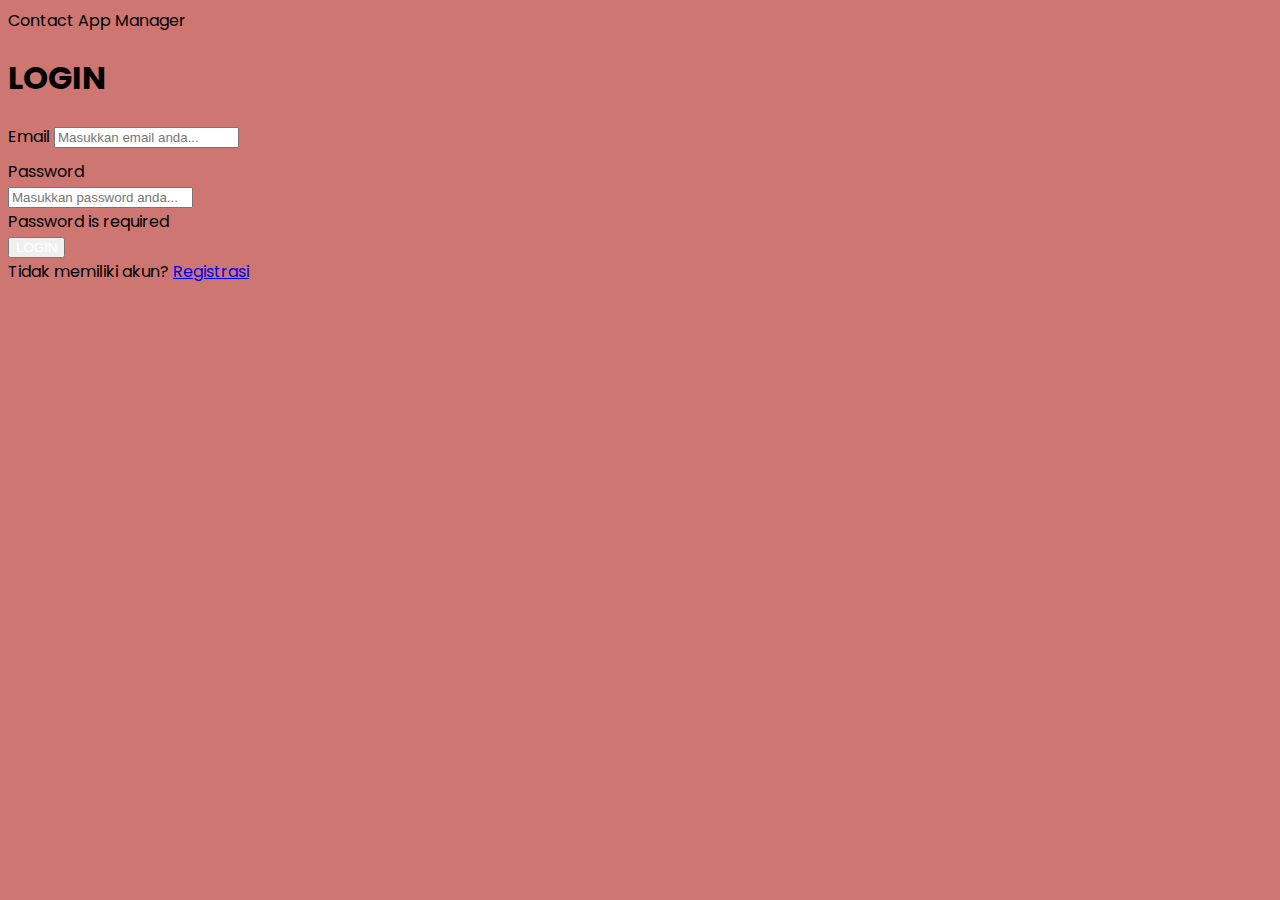
<file: index.html>
<!DOCTYPE html>
<html lang="en">
  <head>
    <meta charset="UTF-8" />
    <meta name="viewport" content="width=device-width,initial-scale=1" />
    <title>Contact App Manager</title>
    <link
      href="https://fonts.googleapis.com/css2?family=Poppins:wght@400;500;600;700&display=swap"
      rel="stylesheet"
    />
    <link
      href="https://cdn.jsdelivr.net/npm/bootstrap@5.0.0-beta2/dist/css/bootstrap.min.css"
      rel="stylesheet"
      integrity="sha384-BmbxuPwQa2lc/FVzBcNJ7UAyJxM6wuqIj61tLrc4wSX0szH/Ev+nYRRuWlolflfl"
      crossorigin="anonymous"
    />
    <style>
      body {
        background-color: #cd7672;
        font-family: "Poppins", sans-serif;
      }
      .form-email {
        margin-bottom: 10px;
      }
      .button-login {
        color: #fff;
        text-decoration: none;
      }
    </style>
  </head>

  <body>
    <section class="h-100">
      <div class="container h-100">
        <div class="row justify-content-sm-center h-100">
          <div class="col-xxl-4 col-xl-5 col-lg-5 col-md-7 col-sm-9">
            <div class="text-center my-5 fs-3 fw-bold">Contact App Manager</div>
            <div class="card shadow">
              <div class="card-body p-5">
                <h1 class="fs-4 card-title fw-bold mb-4 text-center">LOGIN</h1>
                <form
                  method="post"
                  class="needs-validation"
                  novalidate=""
                  autocomplete="off"
                >
                  <div class="form-email mb-3">
                    <label class="mb-2 fw-bold text-muted" for="email"
                      >Email</label
                    >
                    <input
                      id="email-name"
                      type="text"
                      class="form-control"
                      placeholder="Masukkan email anda..."
                      pattern=".{6,50}"
                      title="Product Name must be 6 to 50 characters"
                      required
                    />
                  </div>
                  <div class="mb-3">
                    <div class="mb-2 w-100">
                      <label class="text-muted fw-bold" for="password"
                        >Password</label
                      >
                    </div>
                    <input
                      id="password"
                      type="password"
                      class="form-control fst-italic"
                      name="password"
                      placeholder="Masukkan password anda..."
                      required
                    />
                    <div class="invalid-feedback">Password is required</div>
                  </div>
                  <div class="align-items-center d-flex">
                    <button type="submit" class="btn btn-primary ms-auto">
                      <a class="button-login" href="dashboard.html">LOGIN</a>
                    </button>
                  </div>
                </form>
              </div>
              <div class="card-footer bg-light py-3 border-0">
                <div class="text-center">
                  Tidak memiliki akun?
                  <a href="register.html" class="text-primary">Registrasi</a>
                </div>
              </div>
            </div>
          </div>
        </div>
      </div>
    </section>
  </body>
</html>
</file>
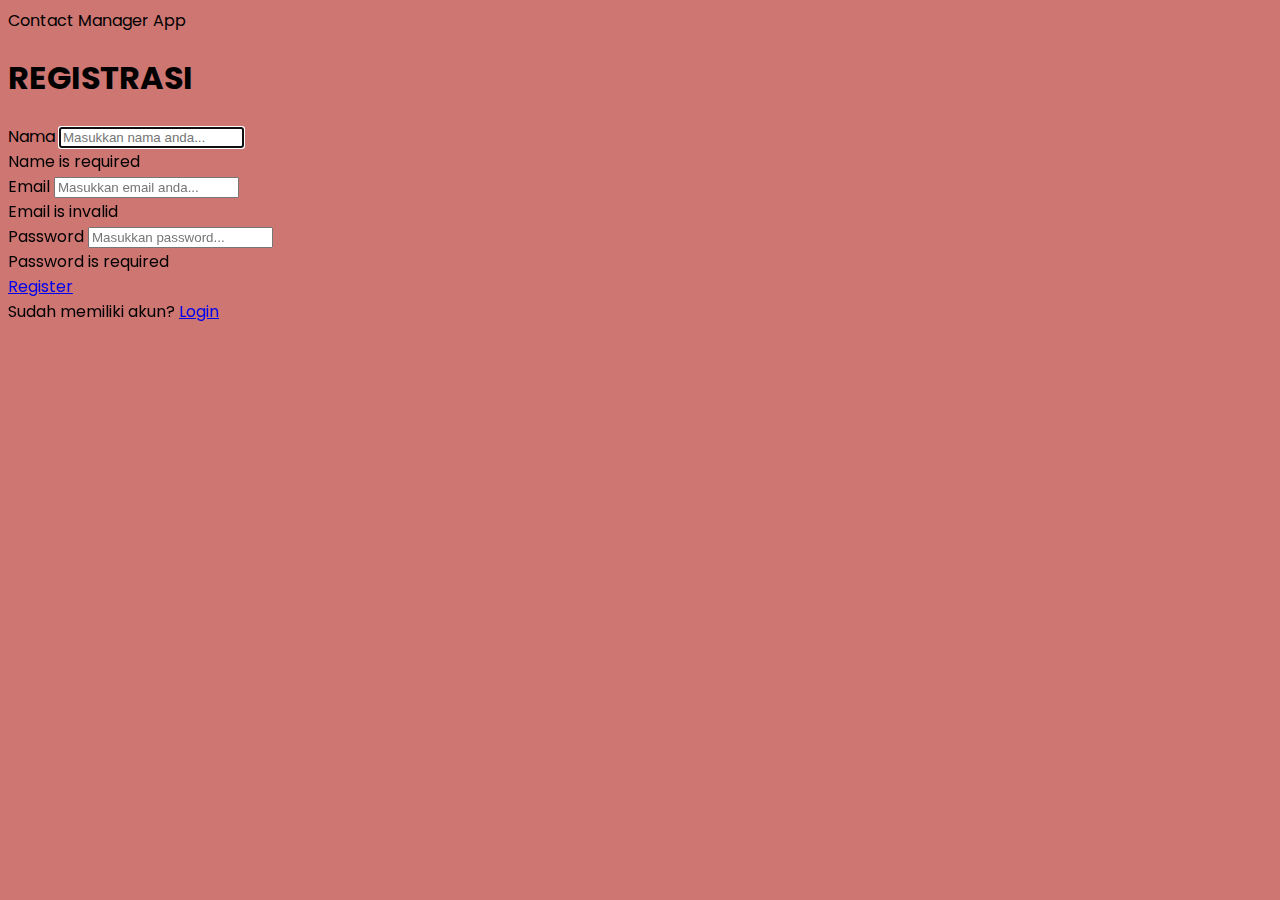
<file: register.html>
<!DOCTYPE html>
<html lang="en">
  <head>
    <meta charset="utf-8" />
    <meta name="viewport" content="width=device-width,initial-scale=1" />
    <title>Contact-App</title>
    <link href="https://fonts.googleapis.com/css2?family=Poppins:wght@400;500;600;700&display=swap" rel="stylesheet">
    <link
      href="https://cdn.jsdelivr.net/npm/bootstrap@5.0.0-beta2/dist/css/bootstrap.min.css"
      rel="stylesheet"
      integrity="sha384-BmbxuPwQa2lc/FVzBcNJ7UAyJxM6wuqIj61tLrc4wSX0szH/Ev+nYRRuWlolflfl"
      crossorigin="anonymous"
    />
    <style>
      body {
        background-color: #cd7672;
        font-family: 'Poppins', sans-serif;
      }
      .class mb-3 {
        margin-bottom: 10px;
      }
    </style>
  </head>

  <body>
    <section class="h-100">
      <div class="container h-100">
        <div class="row justify-content-sm-center h-100">
          <div class="col-xxl-4 col-xl-5 col-lg-5 col-md-7 col-sm-9">
            <div class="text-center my-5 fs-3 fw-bold">Contact Manager App</div>
            <div class="card shadow">
              <div class="card-body p-5">
                <h1 class="fs-4 card-title fw-bold mb-4 text-center">
                  REGISTRASI
                </h1>
                <form
                  method="POST"
                  class="needs-validation"
                  novalidate=""
                  autocomplete="off"
                >
                  <div class="mb-3">
                    <label class="mb-2 text-muted fw-bold" for="name"
                      >Nama</label
                    >
                    <input
                      id="name"
                      type="text"
                      class="form-control fst-italic"
                      name="name"
                      placeholder="Masukkan nama anda..."
                      value=""
                      required
                      autofocus
                    />
                    <div class="invalid-feedback">Name is required</div>
                  </div>

                  <div class="mb-3">
                    <label class="mb-2 text-muted fw-bold" for="email"
                      >Email</label
                    >
                    <input
                      id="email"
                      type="email"
                      class="form-control fst-italic"
                      name="email"
                      placeholder="Masukkan email anda..."
                      value=""
                      required
                    />
                    <div class="invalid-feedback">Email is invalid</div>
                  </div>

                  <div class="mb-3">
                    <label class="mb-2 text-muted fw-bold" for="password"
                      >Password</label
                    >
                    <input
                      id="password"
                      type="password"
                      class="form-control fst-italic"
                      name="password"
                      placeholder="Masukkan password..."
                      required
                    />
                    <div class="invalid-feedback">Password is required</div>
                  </div>

                  <div class="align-items-center d-flex">
                    <a href="index.html" type="submit" class="btn btn-primary ms-auto">Register</a>
                  </div>
                </form>
              </div>
              <div class="card-footer py-3 border-0">
                <div class="text-center bg-light">
                  Sudah memiliki akun?
                  <a href="index.html" class="text-primary">Login<a href="dashboard.html"></a></a>
                </div>
              </div>
            </div>
          </div>
        </div>
      </div>
    </section>
  </body>
</html>
</file>
